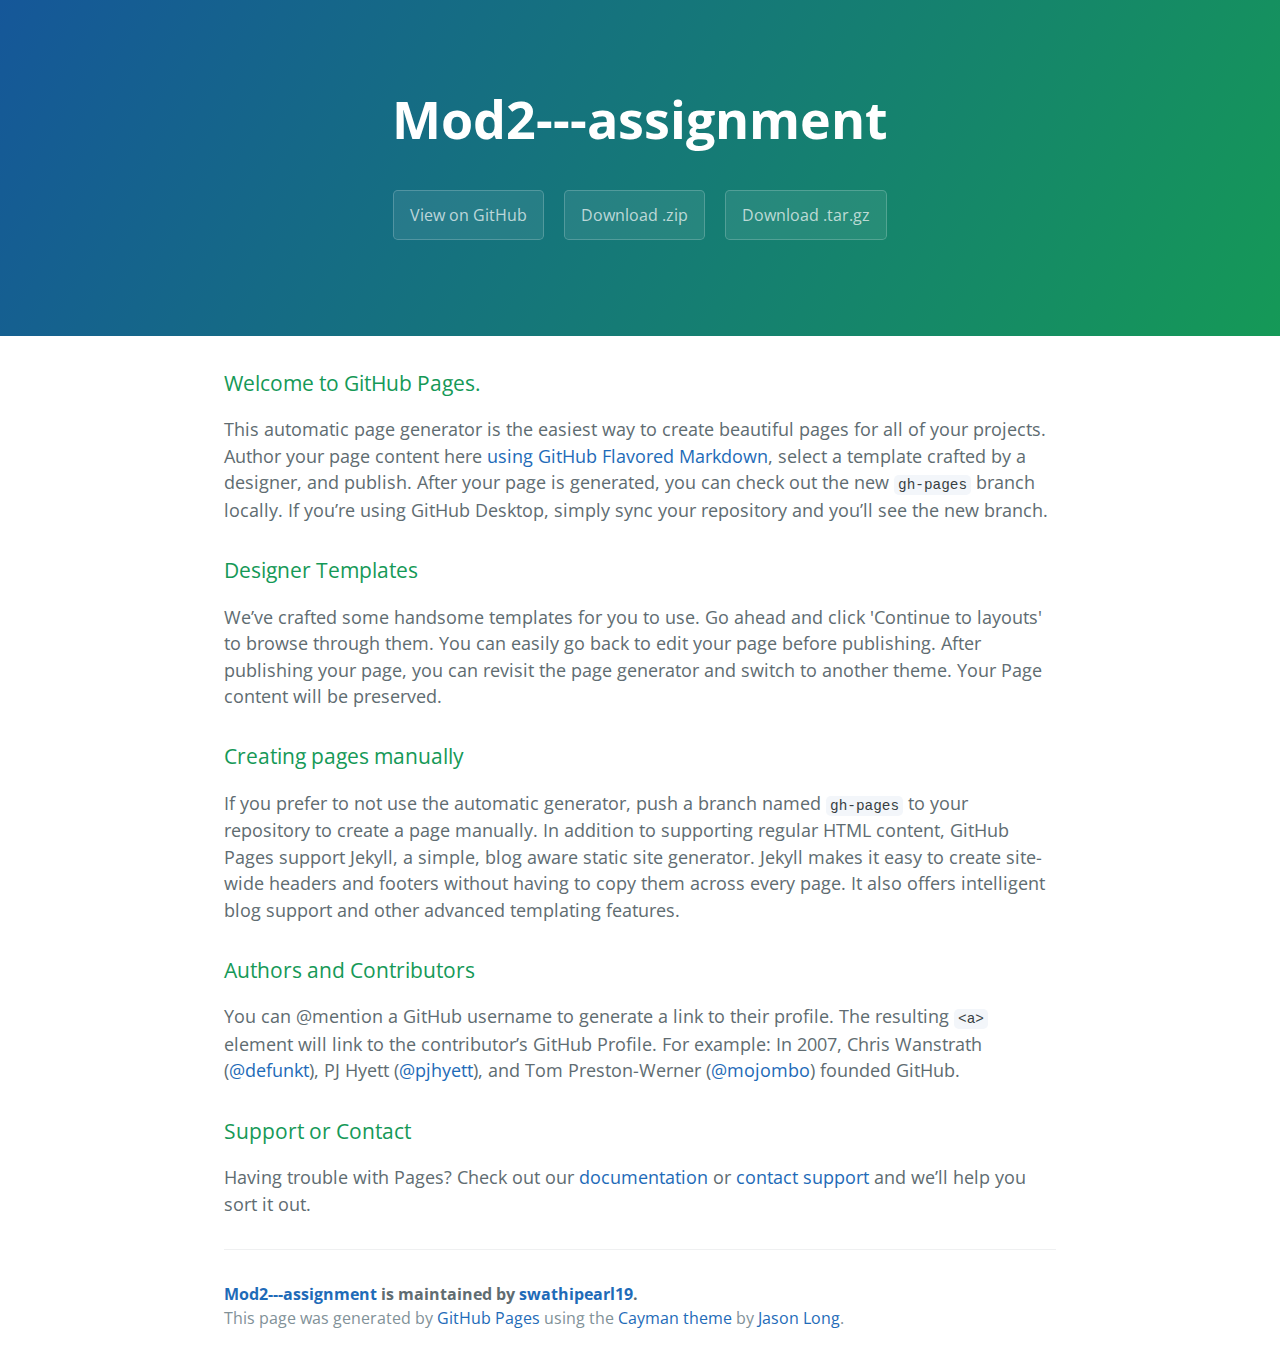
<file: index.html>
<!DOCTYPE html>
<html lang="en-us">
  <head>
    <meta charset="UTF-8">
    <title>Mod2---assignment by swathipearl19</title>
    <meta name="viewport" content="width=device-width, initial-scale=1">
    <link rel="stylesheet" type="text/css" href="stylesheets/normalize.css" media="screen">
    <link href='https://fonts.googleapis.com/css?family=Open+Sans:400,700' rel='stylesheet' type='text/css'>
    <link rel="stylesheet" type="text/css" href="stylesheets/stylesheet.css" media="screen">
    <link rel="stylesheet" type="text/css" href="stylesheets/github-light.css" media="screen">
  </head>
  <body>
    <section class="page-header">
      <h1 class="project-name">Mod2---assignment</h1>
      <h2 class="project-tagline"></h2>
      <a href="https://github.com/swathipearl19/Mod2---Assignment" class="btn">View on GitHub</a>
      <a href="https://github.com/swathipearl19/Mod2---Assignment/zipball/master" class="btn">Download .zip</a>
      <a href="https://github.com/swathipearl19/Mod2---Assignment/tarball/master" class="btn">Download .tar.gz</a>
    </section>

    <section class="main-content">
      <h3>
<a id="welcome-to-github-pages" class="anchor" href="#welcome-to-github-pages" aria-hidden="true"><span aria-hidden="true" class="octicon octicon-link"></span></a>Welcome to GitHub Pages.</h3>

<p>This automatic page generator is the easiest way to create beautiful pages for all of your projects. Author your page content here <a href="https://guides.github.com/features/mastering-markdown/">using GitHub Flavored Markdown</a>, select a template crafted by a designer, and publish. After your page is generated, you can check out the new <code>gh-pages</code> branch locally. If you’re using GitHub Desktop, simply sync your repository and you’ll see the new branch.</p>

<h3>
<a id="designer-templates" class="anchor" href="#designer-templates" aria-hidden="true"><span aria-hidden="true" class="octicon octicon-link"></span></a>Designer Templates</h3>

<p>We’ve crafted some handsome templates for you to use. Go ahead and click 'Continue to layouts' to browse through them. You can easily go back to edit your page before publishing. After publishing your page, you can revisit the page generator and switch to another theme. Your Page content will be preserved.</p>

<h3>
<a id="creating-pages-manually" class="anchor" href="#creating-pages-manually" aria-hidden="true"><span aria-hidden="true" class="octicon octicon-link"></span></a>Creating pages manually</h3>

<p>If you prefer to not use the automatic generator, push a branch named <code>gh-pages</code> to your repository to create a page manually. In addition to supporting regular HTML content, GitHub Pages support Jekyll, a simple, blog aware static site generator. Jekyll makes it easy to create site-wide headers and footers without having to copy them across every page. It also offers intelligent blog support and other advanced templating features.</p>

<h3>
<a id="authors-and-contributors" class="anchor" href="#authors-and-contributors" aria-hidden="true"><span aria-hidden="true" class="octicon octicon-link"></span></a>Authors and Contributors</h3>

<p>You can @mention a GitHub username to generate a link to their profile. The resulting <code>&lt;a&gt;</code> element will link to the contributor’s GitHub Profile. For example: In 2007, Chris Wanstrath (<a href="https://github.com/defunkt" class="user-mention">@defunkt</a>), PJ Hyett (<a href="https://github.com/pjhyett" class="user-mention">@pjhyett</a>), and Tom Preston-Werner (<a href="https://github.com/mojombo" class="user-mention">@mojombo</a>) founded GitHub.</p>

<h3>
<a id="support-or-contact" class="anchor" href="#support-or-contact" aria-hidden="true"><span aria-hidden="true" class="octicon octicon-link"></span></a>Support or Contact</h3>

<p>Having trouble with Pages? Check out our <a href="https://help.github.com/pages">documentation</a> or <a href="https://github.com/contact">contact support</a> and we’ll help you sort it out.</p>

      <footer class="site-footer">
        <span class="site-footer-owner"><a href="https://github.com/swathipearl19/Mod2---Assignment">Mod2---assignment</a> is maintained by <a href="https://github.com/swathipearl19">swathipearl19</a>.</span>

        <span class="site-footer-credits">This page was generated by <a href="https://pages.github.com">GitHub Pages</a> using the <a href="https://github.com/jasonlong/cayman-theme">Cayman theme</a> by <a href="https://twitter.com/jasonlong">Jason Long</a>.</span>
      </footer>

    </section>

  
  </body>
</html>
</file>
<file: stylesheets/stylesheet.css>
* {
  box-sizing: border-box; }

body {
  padding: 0;
  margin: 0;
  font-family: "Open Sans", "Helvetica Neue", Helvetica, Arial, sans-serif;
  font-size: 16px;
  line-height: 1.5;
  color: #606c71; }

a {
  color: #1e6bb8;
  text-decoration: none; }
  a:hover {
    text-decoration: underline; }

.btn {
  display: inline-block;
  margin-bottom: 1rem;
  color: rgba(255, 255, 255, 0.7);
  background-color: rgba(255, 255, 255, 0.08);
  border-color: rgba(255, 255, 255, 0.2);
  border-style: solid;
  border-width: 1px;
  border-radius: 0.3rem;
  transition: color 0.2s, background-color 0.2s, border-color 0.2s; }
  .btn + .btn {
    margin-left: 1rem; }

.btn:hover {
  color: rgba(255, 255, 255, 0.8);
  text-decoration: none;
  background-color: rgba(255, 255, 255, 0.2);
  border-color: rgba(255, 255, 255, 0.3); }

@media screen and (min-width: 64em) {
  .btn {
    padding: 0.75rem 1rem; } }

@media screen and (min-width: 42em) and (max-width: 64em) {
  .btn {
    padding: 0.6rem 0.9rem;
    font-size: 0.9rem; } }

@media screen and (max-width: 42em) {
  .btn {
    display: block;
    width: 100%;
    padding: 0.75rem;
    font-size: 0.9rem; }
    .btn + .btn {
      margin-top: 1rem;
      margin-left: 0; } }

.page-header {
  color: #fff;
  text-align: center;
  background-color: #159957;
  background-image: linear-gradient(120deg, #155799, #159957); }

@media screen and (min-width: 64em) {
  .page-header {
    padding: 5rem 6rem; } }

@media screen and (min-width: 42em) and (max-width: 64em) {
  .page-header {
    padding: 3rem 4rem; } }

@media screen and (max-width: 42em) {
  .page-header {
    padding: 2rem 1rem; } }

.project-name {
  margin-top: 0;
  margin-bottom: 0.1rem; }

@media screen and (min-width: 64em) {
  .project-name {
    font-size: 3.25rem; } }

@media screen and (min-width: 42em) and (max-width: 64em) {
  .project-name {
    font-size: 2.25rem; } }

@media screen and (max-width: 42em) {
  .project-name {
    font-size: 1.75rem; } }

.project-tagline {
  margin-bottom: 2rem;
  font-weight: normal;
  opacity: 0.7; }

@media screen and (min-width: 64em) {
  .project-tagline {
    font-size: 1.25rem; } }

@media screen and (min-width: 42em) and (max-width: 64em) {
  .project-tagline {
    font-size: 1.15rem; } }

@media screen and (max-width: 42em) {
  .project-tagline {
    font-size: 1rem; } }

.main-content :first-child {
  margin-top: 0; }
.main-content img {
  max-width: 100%; }
.main-content h1, .main-content h2, .main-content h3, .main-content h4, .main-content h5, .main-content h6 {
  margin-top: 2rem;
  margin-bottom: 1rem;
  font-weight: normal;
  color: #159957; }
.main-content p {
  margin-bottom: 1em; }
.main-content code {
  padding: 2px 4px;
  font-family: Consolas, "Liberation Mono", Menlo, Courier, monospace;
  font-size: 0.9rem;
  color: #383e41;
  background-color: #f3f6fa;
  border-radius: 0.3rem; }
.main-content pre {
  padding: 0.8rem;
  margin-top: 0;
  margin-bottom: 1rem;
  font: 1rem Consolas, "Liberation Mono", Menlo, Courier, monospace;
  color: #567482;
  word-wrap: normal;
  background-color: #f3f6fa;
  border: solid 1px #dce6f0;
  border-radius: 0.3rem; }
  .main-content pre > code {
    padding: 0;
    margin: 0;
    font-size: 0.9rem;
    color: #567482;
    word-break: normal;
    white-space: pre;
    background: transparent;
    border: 0; }
.main-content .highlight {
  margin-bottom: 1rem; }
  .main-content .highlight pre {
    margin-bottom: 0;
    word-break: normal; }
.main-content .highlight pre, .main-content pre {
  padding: 0.8rem;
  overflow: auto;
  font-size: 0.9rem;
  line-height: 1.45;
  border-radius: 0.3rem; }
.main-content pre code, .main-content pre tt {
  display: inline;
  max-width: initial;
  padding: 0;
  margin: 0;
  overflow: initial;
  line-height: inherit;
  word-wrap: normal;
  background-color: transparent;
  border: 0; }
  .main-content pre code:before, .main-content pre code:after, .main-content pre tt:before, .main-content pre tt:after {
    content: normal; }
.main-content ul, .main-content ol {
  margin-top: 0; }
.main-content blockquote {
  padding: 0 1rem;
  margin-left: 0;
  color: #819198;
  border-left: 0.3rem solid #dce6f0; }
  .main-content blockquote > :first-child {
    margin-top: 0; }
  .main-content blockquote > :last-child {
    margin-bottom: 0; }
.main-content table {
  display: block;
  width: 100%;
  overflow: auto;
  word-break: normal;
  word-break: keep-all; }
  .main-content table th {
    font-weight: bold; }
  .main-content table th, .main-content table td {
    padding: 0.5rem 1rem;
    border: 1px solid #e9ebec; }
.main-content dl {
  padding: 0; }
  .main-content dl dt {
    padding: 0;
    margin-top: 1rem;
    font-size: 1rem;
    font-weight: bold; }
  .main-content dl dd {
    padding: 0;
    margin-bottom: 1rem; }
.main-content hr {
  height: 2px;
  padding: 0;
  margin: 1rem 0;
  background-color: #eff0f1;
  border: 0; }

@media screen and (min-width: 64em) {
  .main-content {
    max-width: 64rem;
    padding: 2rem 6rem;
    margin: 0 auto;
    font-size: 1.1rem; } }

@media screen and (min-width: 42em) and (max-width: 64em) {
  .main-content {
    padding: 2rem 4rem;
    font-size: 1.1rem; } }

@media screen and (max-width: 42em) {
  .main-content {
    padding: 2rem 1rem;
    font-size: 1rem; } }

.site-footer {
  padding-top: 2rem;
  margin-top: 2rem;
  border-top: solid 1px #eff0f1; }

.site-footer-owner {
  display: block;
  font-weight: bold; }

.site-footer-credits {
  color: #819198; }

@media screen and (min-width: 64em) {
  .site-footer {
    font-size: 1rem; } }

@media screen and (min-width: 42em) and (max-width: 64em) {
  .site-footer {
    font-size: 1rem; } }

@media screen and (max-width: 42em) {
  .site-footer {
    font-size: 0.9rem; } }
</file>
<file: stylesheets/github-light.css>
/*
The MIT License (MIT)

Copyright (c) 2016 GitHub, Inc.

Permission is hereby granted, free of charge, to any person obtaining a copy
of this software and associated documentation files (the "Software"), to deal
in the Software without restriction, including without limitation the rights
to use, copy, modify, merge, publish, distribute, sublicense, and/or sell
copies of the Software, and to permit persons to whom the Software is
furnished to do so, subject to the following conditions:

The above copyright notice and this permission notice shall be included in all
copies or substantial portions of the Software.

THE SOFTWARE IS PROVIDED "AS IS", WITHOUT WARRANTY OF ANY KIND, EXPRESS OR
IMPLIED, INCLUDING BUT NOT LIMITED TO THE WARRANTIES OF MERCHANTABILITY,
FITNESS FOR A PARTICULAR PURPOSE AND NONINFRINGEMENT. IN NO EVENT SHALL THE
AUTHORS OR COPYRIGHT HOLDERS BE LIABLE FOR ANY CLAIM, DAMAGES OR OTHER
LIABILITY, WHETHER IN AN ACTION OF CONTRACT, TORT OR OTHERWISE, ARISING FROM,
OUT OF OR IN CONNECTION WITH THE SOFTWARE OR THE USE OR OTHER DEALINGS IN THE
SOFTWARE.

*/

.pl-c /* comment */ {
  color: #969896;
}

.pl-c1 /* constant, variable.other.constant, support, meta.property-name, support.constant, support.variable, meta.module-reference, markup.raw, meta.diff.header */,
.pl-s .pl-v /* string variable */ {
  color: #0086b3;
}

.pl-e /* entity */,
.pl-en /* entity.name */ {
  color: #795da3;
}

.pl-smi /* variable.parameter.function, storage.modifier.package, storage.modifier.import, storage.type.java, variable.other */,
.pl-s .pl-s1 /* string source */ {
  color: #333;
}

.pl-ent /* entity.name.tag */ {
  color: #63a35c;
}

.pl-k /* keyword, storage, storage.type */ {
  color: #a71d5d;
}

.pl-s /* string */,
.pl-pds /* punctuation.definition.string, string.regexp.character-class */,
.pl-s .pl-pse .pl-s1 /* string punctuation.section.embedded source */,
.pl-sr /* string.regexp */,
.pl-sr .pl-cce /* string.regexp constant.character.escape */,
.pl-sr .pl-sre /* string.regexp source.ruby.embedded */,
.pl-sr .pl-sra /* string.regexp string.regexp.arbitrary-repitition */ {
  color: #183691;
}

.pl-v /* variable */ {
  color: #ed6a43;
}

.pl-id /* invalid.deprecated */ {
  color: #b52a1d;
}

.pl-ii /* invalid.illegal */ {
  color: #f8f8f8;
  background-color: #b52a1d;
}

.pl-sr .pl-cce /* string.regexp constant.character.escape */ {
  font-weight: bold;
  color: #63a35c;
}

.pl-ml /* markup.list */ {
  color: #693a17;
}

.pl-mh /* markup.heading */,
.pl-mh .pl-en /* markup.heading entity.name */,
.pl-ms /* meta.separator */ {
  font-weight: bold;
  color: #1d3e81;
}

.pl-mq /* markup.quote */ {
  color: #008080;
}

.pl-mi /* markup.italic */ {
  font-style: italic;
  color: #333;
}

.pl-mb /* markup.bold */ {
  font-weight: bold;
  color: #333;
}

.pl-md /* markup.deleted, meta.diff.header.from-file */ {
  color: #bd2c00;
  background-color: #ffecec;
}

.pl-mi1 /* markup.inserted, meta.diff.header.to-file */ {
  color: #55a532;
  background-color: #eaffea;
}

.pl-mdr /* meta.diff.range */ {
  font-weight: bold;
  color: #795da3;
}

.pl-mo /* meta.output */ {
  color: #1d3e81;
}
</file>
